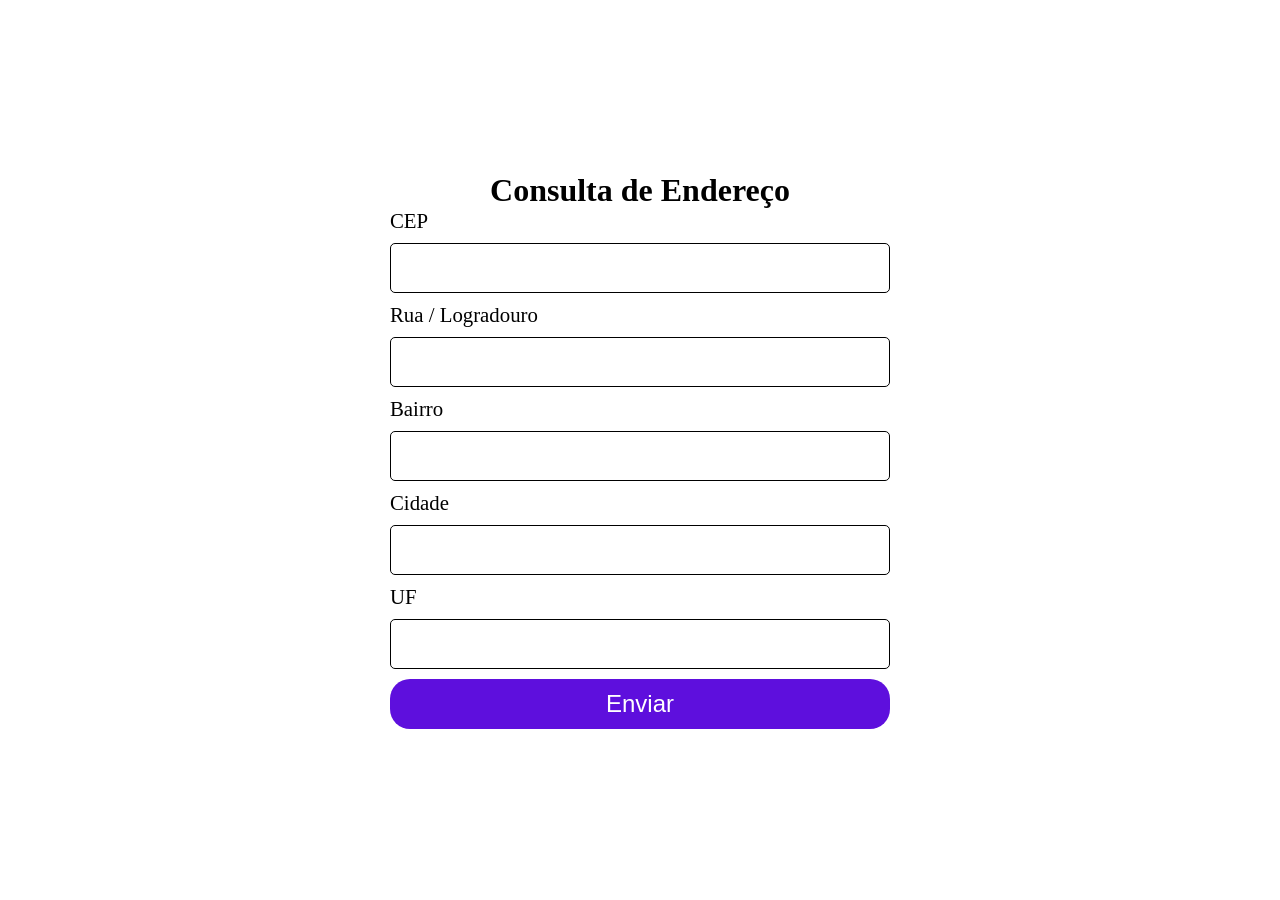
<file: CepApiForm/index.html>
<!DOCTYPE html>
<html lang="en">

<head>
    <meta charset="UTF-8">
    <meta name="viewport" content="width=device-width, initial-scale=1.0">
    <link rel="stylesheet" href="style.css">
    <title>Document</title>
</head>

<body>

    <h1>Consulta de Endereço</h1>
    <form>
        <div class="form-contain">


            <div class="field-box">
                <label for="cep-input">CEP</label>
                <input type="number" id="cep-input">
                <p id="cep-error" class="error">erro: </p>
            </div>

            <div class="field-box">
                <label for="rua-input">Rua / Logradouro</label>
                <input type="text" id="rua-input">
            </div>

            <div class="field-box">
                <label for="bairro-input">Bairro</label>
                <input type="text" id="bairro-input">
            </div>

            <div class="field-box">
                <label for="city-input">Cidade</label>
                <input type="text" id="city-input">
            </div>

            <div class="field-box">
                <label for="uf-input">UF</label>
                <input type="text" id="uf-input">
            </div>


            <button type="submit" id="submit-btn">Enviar</button>



        </div>

    </form>

    <script src="./script.js"></script>
</body>

</html>
</file>
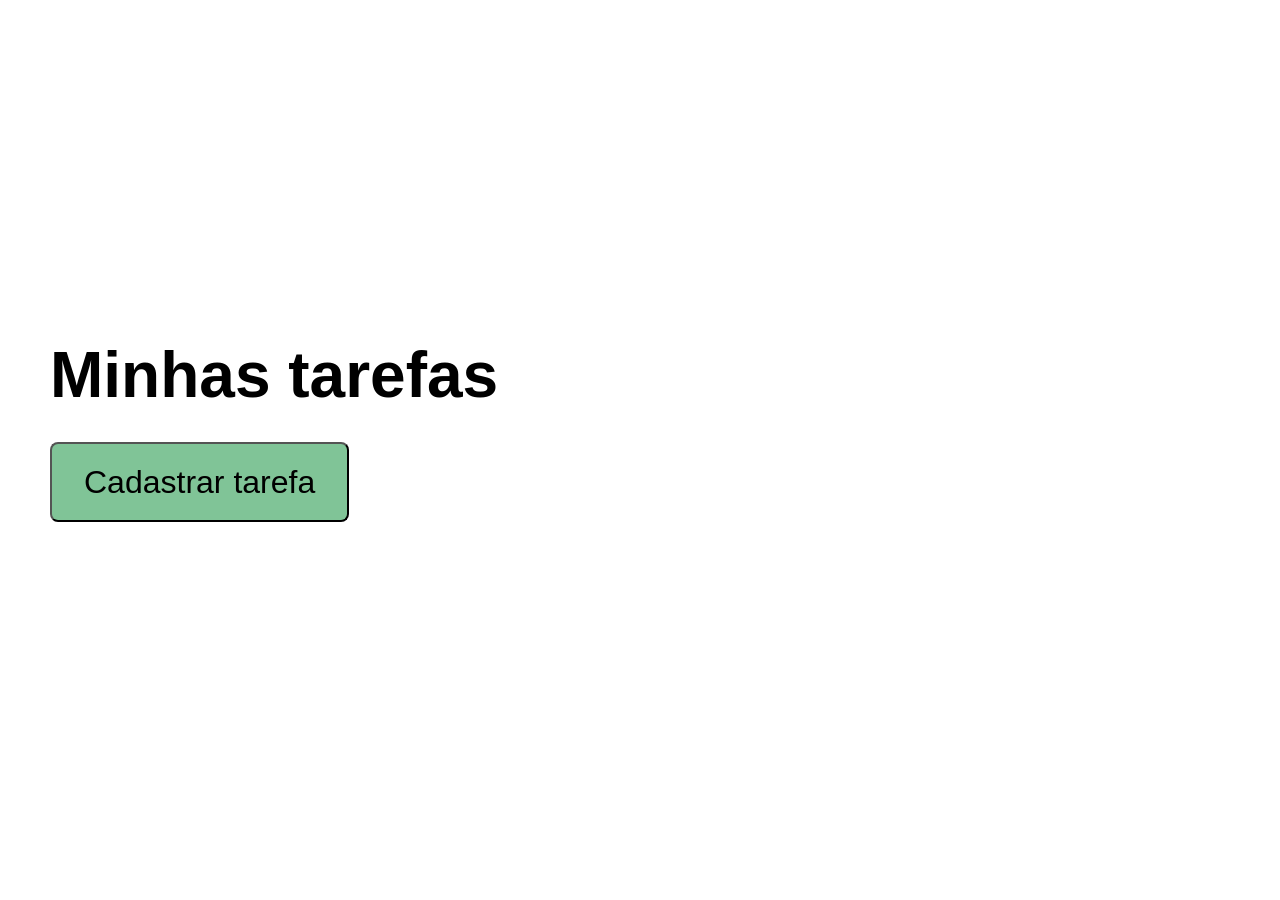
<file: apiLogic/indx.html>
<!DOCTYPE html>
<html lang="en">

<head>
    <meta charset="UTF-8">
    <meta name="viewport" content="width=device-width, initial-scale=1.0">
    <link rel="stylesheet" href="./style.css">
    <title>Document</title>
</head>

<body>

    <div class="container">
        <h1 class="title">Minhas tarefas</h1>

        <button id="btn-carregar">Cadastrar tarefa</button>

        <ul id="lista-tarefas">

        </ul>
    </div>

    <script src="./script.js"></script>

</body>

</html>
</file>
<file: CepApiForm/style.css>
* {
    margin: 0;
    padding: 0;
    box-sizing: border-box;
}



body {
    display: flex;
    flex-direction: column;
    height: 100vh;
    align-items: center;
    justify-content: center;
}

.form-contain {
    display: grid;
    gap: 10px;
}

.field-box label {
    font-size: 1.3rem;
    margin-bottom: 10px;

}

.field-box {
    display: flex;
    flex-direction: column;
}

.field-box input {
    height: 50px;
    width: 500px;
    border-radius: 5px;
    outline: none;
    border: 1px solid black;
    padding: 15px;
    font-size: 1.2rem;
}

form button {
    height: 50px;
    border-radius: 20px;
    font-size: 1.5rem;
    cursor: pointer;
    outline: none;
    border: none;
    background-color: rgb(94, 15, 221);
    color: #fff;
}

.error {
    color: red;
    font-size: 1.3rem;
    display: none;
    margin-top: 10px;

}

.show {
    display: flex !important;
}
</file>
<file: apiLogic/style.css>
* {
    margin: 0;
    padding: 0;
    box-sizing: border-box;
}

body {
    display: flex;
    flex-direction: column;
    height: 100vh;
    justify-content: center;
    padding: 50px;
    font-family: Verdana, Geneva, Tahoma, sans-serif;

}

button {
    height: 80px;
    font-size: 2rem;
    padding: 2rem 2rem;
    text-align: center;
    display: flex;
    align-items: center;
    justify-content: center;
    background-color: rgb(128, 196, 151);
    cursor: pointer;
    border-radius: 8px;

}

.title {
    font-size: 4rem;
    margin-bottom: 30px;
}

#lista-tarefas {
    display: grid;
    gap: 20px;
    padding: 20px 10px;

}

li {
    list-style: circle;
    font-size: 1.5rem;
    border: 1px solid black;
    padding: 3px;

}

.red {
    color: red;
}

.green {
    color: rgb(0, 146, 83);
}
</file>
